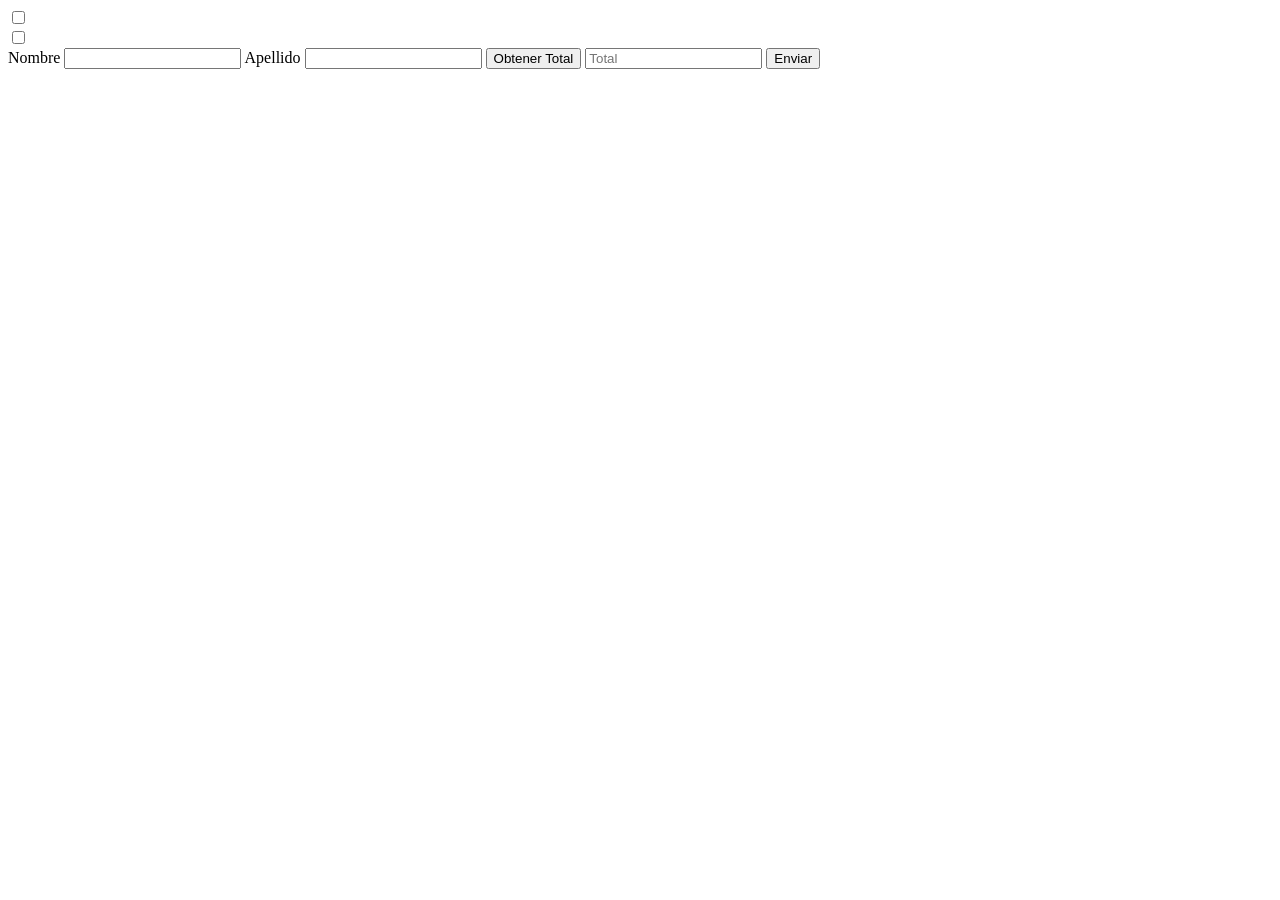
<file: prueba.html>
<!DOCTYPE html>
<html lang="en">
  <head>
    <meta charset="UTF-8" />
    <meta http-equiv="X-UA-Compatible" content="IE=edge" />
    <meta name="viewport" content="width=device-width, initial-scale=1.0" />
    <title>Document</title>
  </head>
  <body>
    <div class="form-check">
      <input
        class="form-check-input"
        type="checkbox"
        value="89"
        id="flexCheckDefault"
      />
    </div>
    <div class="form-check">
      <input
        class="form-check-input"
        type="checkbox"
        value="89"
        id="flexCheckDefault"
      />
    </div>
    <!-- Aquí va el código del formulario -->
    <form action="prueba.php" method="post">
      <label for="nombre">Nombre</label>
      <input type="text" name="nombre" id="nombre" />
      <label for="apellido">Apellido</label>
      <input type="text" name="apellido" id="apellido" />
      <button onclick="return total()" class="btn primary">
        Obtener Total
      </button>
      <input
        id="total"
        placeholder="Total"
        class="input-field"
        type="text"
        name="total"
      />
      <input type="submit" value="Enviar" />
    </form>
  </body>
  <script>
    //get data form
    const form = document.querySelector("form");
    form.addEventListener("submit", (e) => {
      const x = document.querySelectorAll('input[type="checkbox"]:checked');
      const formData = new FormData(form);
      const data = Object.fromEntries(formData);
      e.preventDefault();
      //console.log(x[0]);
      let total = 0;
      if (x.length > 0) {
        for (let i = 0; i < x.length; i++) {
          total += parseInt(x[i].value);
        }
        // document.getElementById("total").innerHTML = total;
        console.log(total);
        data.total = total;
      } else {
        //  document.getElementById("total").innerHTML = 0;
        console.log(total);
        data.total = total;
      }

      console.log(data);
    });
  </script>
</html>
</file>
